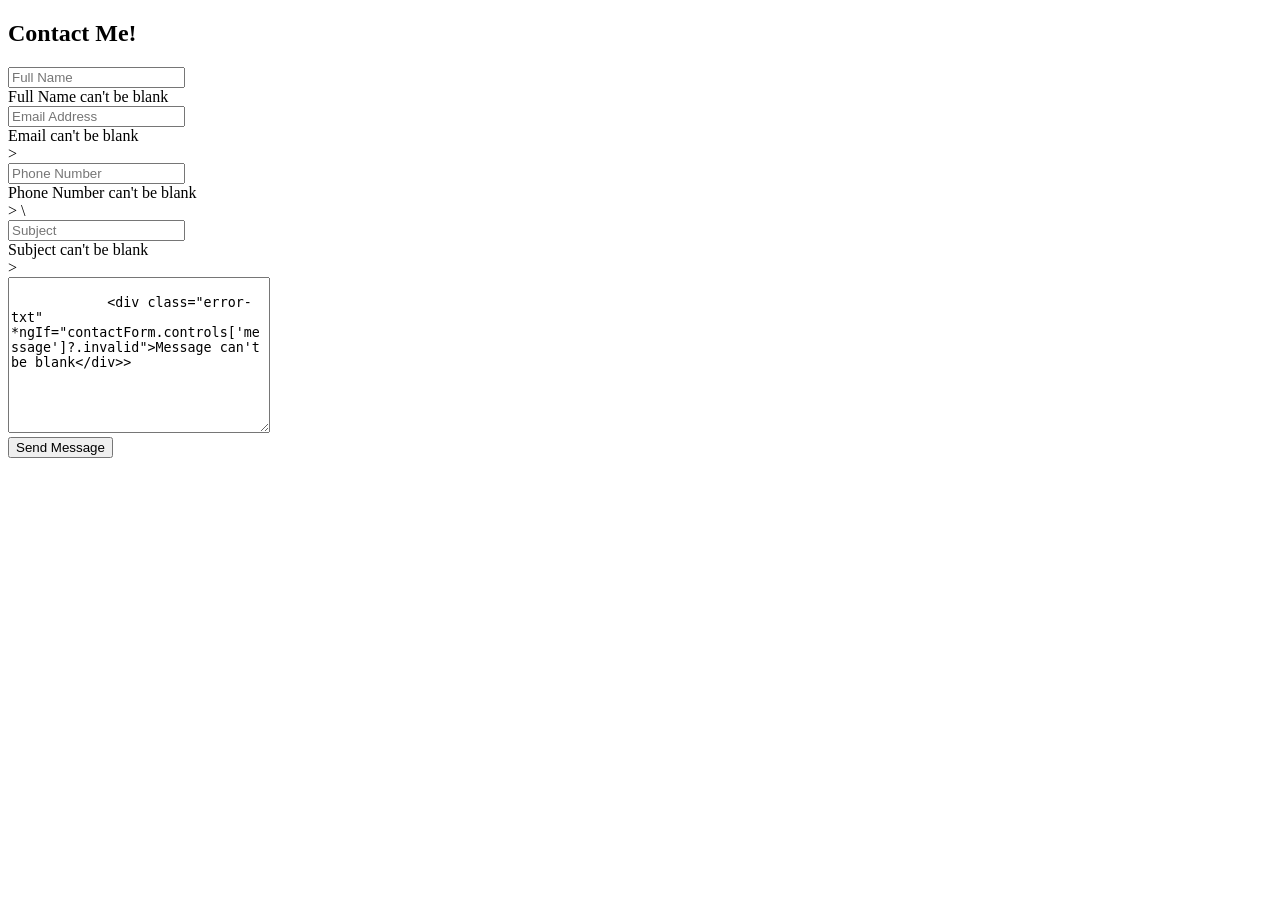
<file: contact/contact.component.html>
<!DOCTYPE html>
<html lang="en">

<head>
    <meta charset="UTF-8">
    <meta name="viewport" content="width=device-width, initial-scale=1.0">
    <title>Your Page Title</title>

    <!-- Add the script tag for smtp.js here -->
    <script src="https://smtpjs.com/v3/smtp.js"></script>
</head>

<body>
    
<section class="contact">
    <h2>Contact Me!</h2>

    <form #contactForm="ngForm" (ngSubmit)="onSubmit()">

        <div class="input-box">
            <div class="input-field field">
                <input type="text" placeholder="Full Name" id="name" class="item" autocomplete="off"
                   [(ngModel)]="fullname" name="fullname" required> 
                <div class="error-txt" *ngIf="contactForm.controls['fullname']?.invalid">Full Name can't be blank</div>
            </div>


            <div class="input-field field">
                <input type="text" placeholder="Email Address" id="email" class="item" autocomplete="off"
                [(ngModel)]="email" name="email" required> 
                <div class="error-txt" *ngIf="contactForm.controls['email']?.invalid">Email can't be blank</div>>
            </div>
        </div> 

        <div class="input-box">   
            <div class="input-field field">
                <input type="text" placeholder="Phone Number" id="phone" class="item" autocomplete="off"
                [(ngModel)]="phone" name="phone" required> 
                <div class="error-txt" *ngIf="contactForm.controls['phone']?.invalid">Phone Number can't be blank</div>>
\            </div>


            <div class="input-field field">
                <input type="text" placeholder="Subject" id="subject" class="item" autocomplete="off"
                [(ngModel)]="subject" name="subject" required> 
                <div class="error-txt" *ngIf="contactForm.controls['subject']?.invalid">Subject can't be blank</div>>  
            </div>
        </div>



        <div class="textarea-field field">
            <textarea name="" id="message" cols="30" rows="10" placeholder="Your message" class="item" autocomplete="off"
            [(ngModel)]="message" name="message" required> 
            <div class="error-txt" *ngIf="contactForm.controls['message']?.invalid">Message can't be blank</div>></textarea>
        </div>

        <button type="submit">Send Message</button>
    </form>
</section>

<script src="https://smtpjs.com/v3/smtp.js"></script>

<script src="contact.component.ts"></script>

</body>
</html>
</file>
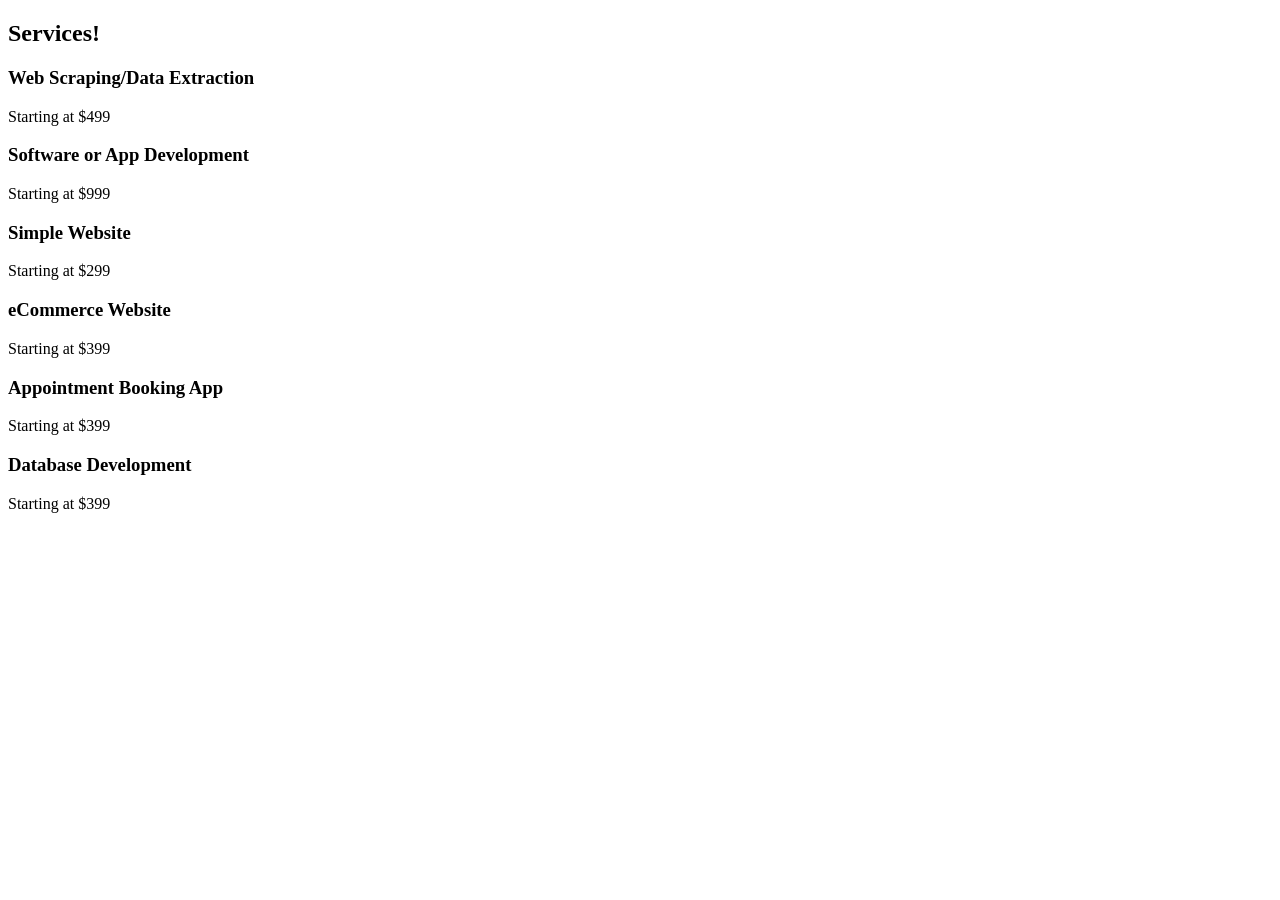
<file: services-offered/services-offered.component.html>
<!DOCTYPE html>
<html lang="en">
<head>
    <meta charset="UTF-8">
    <meta name="viewport" content="width=device-width, initial-scale=1.0">
    <title>Document</title>
</head>
<body>
    
    <h2>Services!</h2>
    <section class="services">
        

        <div class="row">
            <div class="column">
                <div class="card">
                    <h3>Web Scraping/Data Extraction</h3>
                    <p>Starting at $499</p>
                </div>
            </div>
        

            <div class="column">
                <div class="card">
                    <h3>Software or App Development</h3>
                    <p>Starting at $999</p>
                </div>
            </div>
        

            <div class="column">
                <div class="card">
                    <h3>Simple Website</h3>
                    <p>Starting at $299</p>
                </div>
            </div>
        

            <div class="column">
                <div class="card">
                    <h3>eCommerce Website</h3>
                    <p>Starting at $399</p>
                </div>
            </div>


            <div class="column">
                <div class="card">
                    <h3>Appointment Booking App</h3>
                    <p>Starting at $399</p>
                </div>
            </div>


            <div class="column">
                <div class="card">
                    <h3>Database Development</h3>
                    <p>Starting at $399</p>
                </div>
            </div>

        </div>
    </section>
    
</body>
</html>
</file>
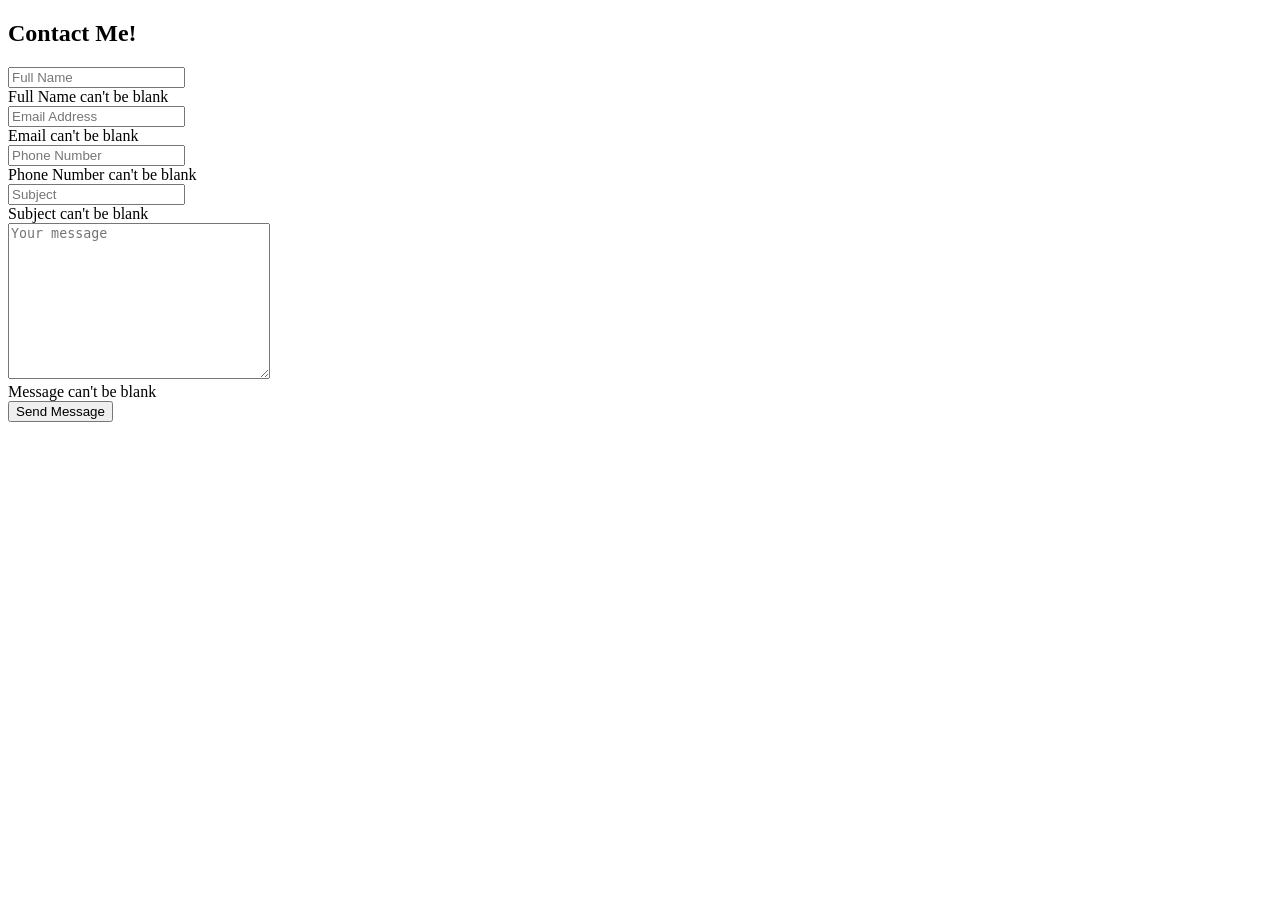
<file: src/app/contact/contact.component.html>
<!DOCTYPE html>
<html lang="en">

<head>
    <meta charset="UTF-8">
    <meta name="viewport" content="width=device-width, initial-scale=1.0">
    <title>Your Page Title</title>

    <!-- Add the script tag for smtp.js here -->
    <script src="https://smtpjs.com/v3/smtp.js"></script>
</head>

<body>
<section class="contact">
    <h2>Contact Me!</h2>

    <form #contactForm="ngForm" (ngSubmit)="onSubmit()">
        <!-- Full Name -->
        <div class="input-field field">
            <input 
                type="text" 
                placeholder="Full Name" 
                id="name" 
                class="item" 
                autocomplete="off" 
                [(ngModel)]="fullname" 
                name="fullname" 
                required
            >
            <div class="error-txt" *ngIf="contactForm.controls['fullname']?.invalid">Full Name can't be blank</div>
        </div>

        <!-- Email Address -->
        <div class="input-field field">
            <input 
                type="text" 
                placeholder="Email Address" 
                id="email" 
                class="item" 
                autocomplete="off" 
                [(ngModel)]="email" 
                name="email" 
                required
            >
            <div class="error-txt" *ngIf="contactForm.controls['email']?.invalid">Email can't be blank</div>
        </div>

        <!-- Phone Number -->
        <div class="input-field field">
            <input 
                type="text" 
                placeholder="Phone Number" 
                id="phone" 
                class="item" 
                autocomplete="off" 
                [(ngModel)]="phone" 
                name="phone" 
                required
            >
            <div class="error-txt" *ngIf="contactForm.controls['phone']?.invalid">Phone Number can't be blank</div>
        </div>

        <!-- Subject -->
        <div class="input-field field">
            <input 
                type="text" 
                placeholder="Subject" 
                id="subject" 
                class="item" 
                autocomplete="off" 
                [(ngModel)]="subject" 
                name="subject" 
                required
            >
            <div class="error-txt" *ngIf="contactForm.controls['subject']?.invalid">Subject can't be blank</div>
        </div>

        <!-- Message -->
        <div class="textarea-field field">
            <textarea 
                id="message" 
                cols="30" 
                rows="10" 
                placeholder="Your message" 
                class="item" 
                autocomplete="off" 
                [(ngModel)]="message" 
                name="message" 
                required
            ></textarea>
            <div class="error-txt" *ngIf="contactForm.controls['message']?.invalid">Message can't be blank</div>
        </div>

        <!-- Submit Button -->
        <button type="submit">Send Message</button>
    </form>
</section>

<script src="https://smtpjs.com/v3/smtp.js"></script>
<script src="contact.component.ts"></script>

</body>
</html>
</file>
